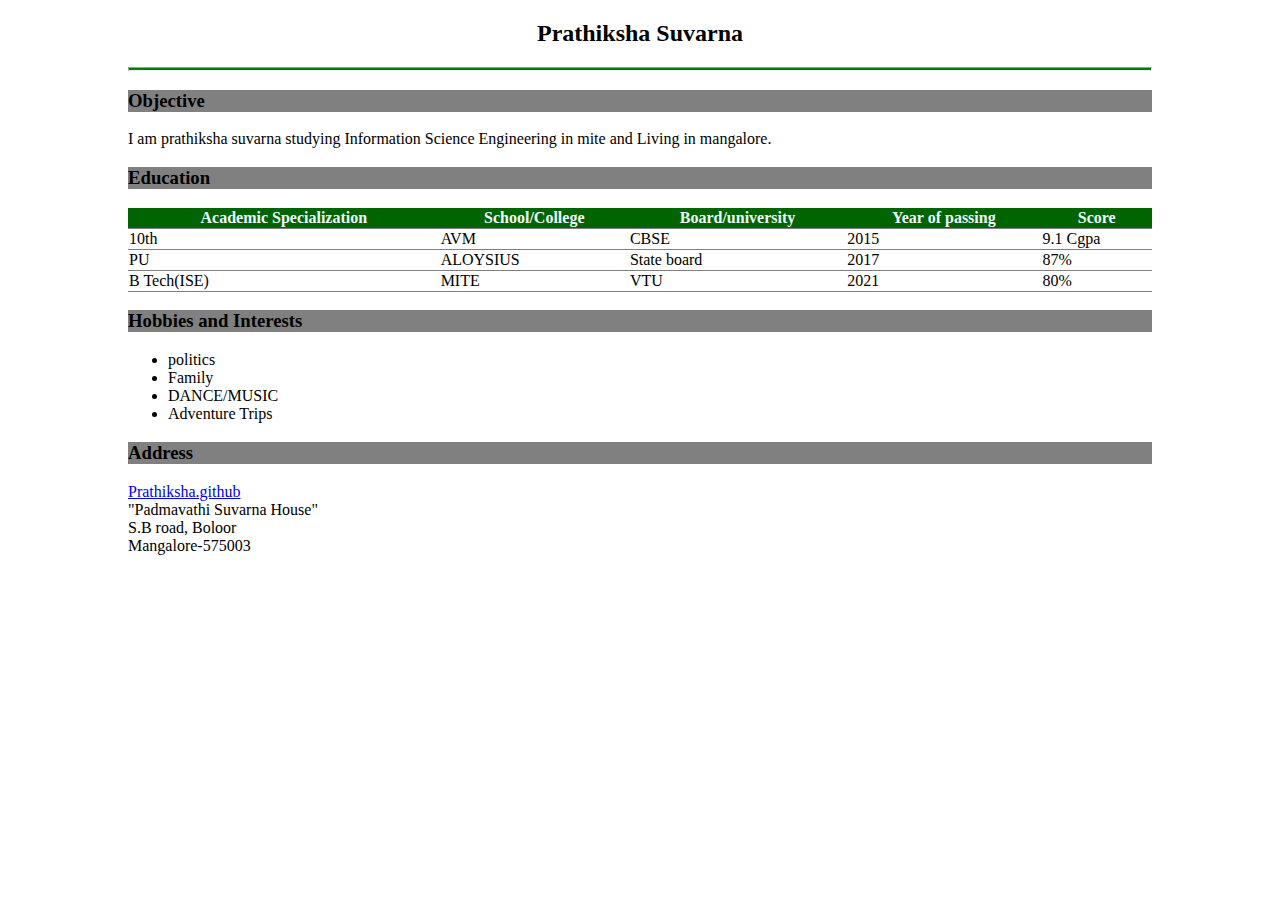
<file: index.html>
<!DOCTYPE html>
<html lang="en">
<head>
    <meta charset="UTF-8">
    <meta name="viewport" content="width=device-width, initial-scale=1.0">
    <meta http-equiv="X-UA-Compatible" content="ie=edge">
    <title>PrathikshaSuvarna-Profile</title>
    <link rel="stylesheet" href="main.css">
</head>
<body>
    <h2 id="pname">Prathiksha Suvarna</h2>
    <hr>
    <h3>Objective</h3>
    I am prathiksha suvarna studying Information Science Engineering in mite and Living in mangalore.
    <h3>Education</h3>
    <table>
        <tr style="background-color: forestgreen">
            <th>Academic Specialization</th>
            <th>School/College</th>
            <th>Board/university</th>
            <th>Year of passing</th>
            <th>Score</th>
        </tr>
        <tr>
            <td>10th</td>
            <td>AVM</td>
            <td>CBSE</td>
            <td>2015</td>
            <td>9.1 Cgpa</td>
        </tr>
        <tr>
            <td>PU</td>
            <td>ALOYSIUS</td>
            <td>State board</td>
            <td>2017</td>
            <td>87%</td>
        </tr>
        <tr>
            <td>B Tech(ISE)</td>
            <td>MITE</td>
            <td>VTU</td>
            <td>2021</td>
            <td>80%</td>
        </tr>
    </table>
    <h3>Hobbies and Interests</h3>
    <ul>
        <li>politics</li>
        <li>Family</li>
        <li>DANCE/MUSIC</li>
        <li>Adventure Trips</li>
    </ul>
    <h3>Address</h3>
    <a href="https://github.com/prathikshasuvarna/python_prathiksha">Prathiksha.github</a><br>
    "Padmavathi Suvarna House"<br>
    S.B road, Boloor<br>
    Mangalore-575003
</body>
</html>
</file>
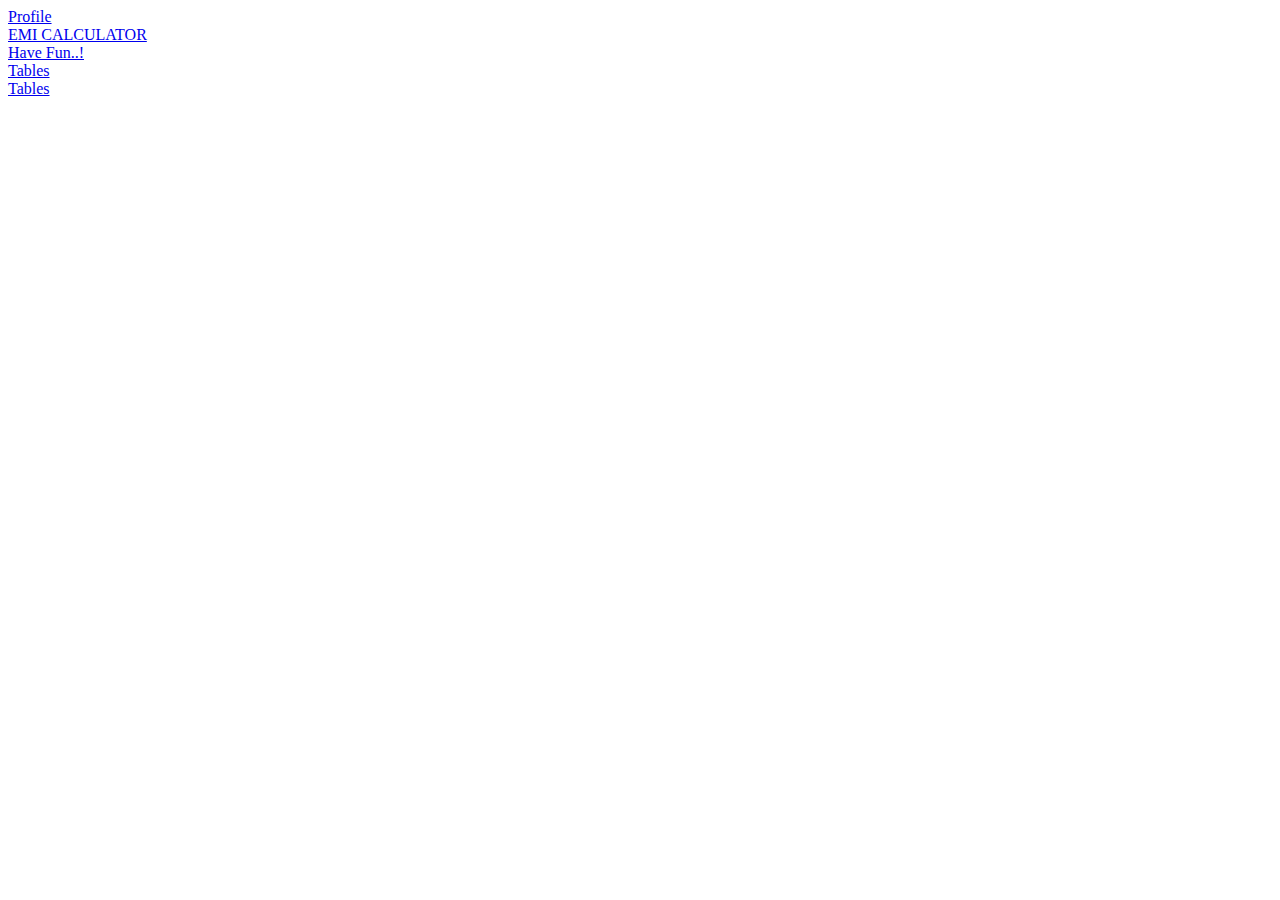
<file: indexxx.html>
<!DOCTYPE html>
<html lang="en">
<head>
    <meta charset="UTF-8">
    <meta name="viewport" content="width=device-width, initial-scale=1.0">
    <meta http-equiv="X-UA-Compatible" content="ie=edge">
    <title>Document</title>
</head>
<body>
    <a href ="index.html" target = "_blank">Profile</a><br>
    
    <a href = "emicalci.html" target="_blank">EMI CALCULATOR</a><br>
    <a href="images.html" target="_blank">Have Fun..!</a><br>
    <a href="table.html" target="_blank">Tables</a><br>
    <a href="numberprogram.html" target="_blank">Tables</a>
</body>
</html>
</file>
<file: table.html>
<!DOCTYPE html>
<html lang="en">
<head>
    <meta charset="UTF-8">
    <meta name="viewport" content="width=device-width, initial-scale=1.0">
    <meta http-equiv="X-UA-Compatible" content="ie=edge">
    <title>..Tables..</title>
</head>
<body>
    <label>Number:</label>
    <input type="text" id= "num" onkeyup="showTable()">
   
    <script>
        function showTable(){
            let num = parseInt(document.getElementById('num').value);
            if (num){
            message = ""
            for(i=1;i<=10;i++){
                message += num +" * " + i +" = "+ (num*i) +"<br />"
            }
            document.getElementById('display').innerHTML = message;
        }else{
            document.getElementById('display').innerHTML="";
        }
        }
    </script>
    <div id="display"></div>
</body>
</html>
</file>
<file: main.css>
body{
    width: 80%;
    margin:auto;

}
#pname{
    text-align: center;
}
hr{
    height:2px;
    background-color: green;
}
h3{
    width: 100%;
    background-color: gray;
    border-collapse: collapse;
}
table
{
    width:100%;
    border-collapse: collapse;
    margin: auto;
}
table th{
   background-color: darkgreen;
   color: aliceblue;
}
table th,td{
    border-bottom: 1px solid gray;
}
label{
    float: left;
    width:100;
}
</file>
